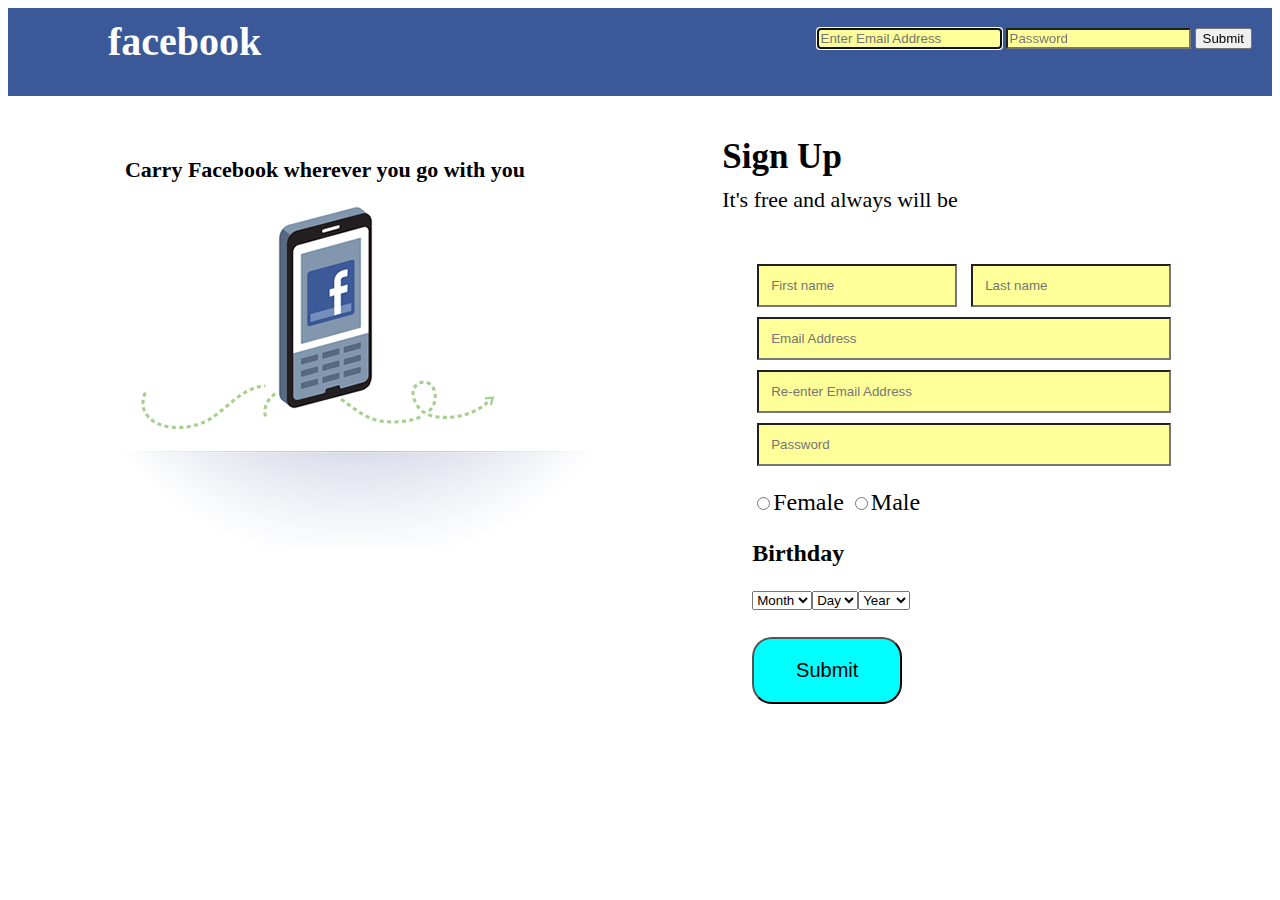
<file: fb.html>
<html>
<head>
<link rel="styleSheet" href="style.css" type="text/css">
</head>
<body>
<div id="main">
    <div id="header">
	<p id="p1"><strong>facebook</strong></p>
		<div id="data">
		<input name="email" type="text" autofocus required placeholder="Enter Email Address" autocomplete="on"/>
		<input name="pword" type="password" required placeholder="Password" autocomplete="on"/>
		<input type="submit" value="Submit"/>
		</div>
	</div>
    <div id="sidebar">
		<div id="phone">
		<p id="p2"><strong>Carry Facebook wherever you go with you</strong></p>
		<img src="facephone.png" id="back">
		</div>
	</div>
    <div id="content">
		<div id="signup">
		<p id="p3"><strong>Sign Up</strong></p>
		<p id="p4">It's free and always will be</p><br/><br/>
			<div id="newuser">
			<input id="input1" type="text" name="fname" placeholder="First name"/>
			<input id="input1" type="text" name="lname" placeholder="Last name"/><br/>
			<input id="input" type="text" name="email" placeholder="Email Address"/><br/>
			<input id="input" type="text" name="email" placeholder="Re-enter Email Address"/><br/>
			<input id="input" type="password" name="pword" placeholder="Password"/><br><br/>
			<input type="radio" name="f" ><font size="5px">Female</input>
			<input type="radio" name="m" >Male</input><br/>
			<p><strong>Birthday</strong></p>			
			<select name="birthday_month" id="month" class="_5dba"><option value="0" selected="1">Month</option><option value="1">Jan</option><option value="2">Feb</option><option value="3">Mar</option><option value="4">Apr</option><option value="5">May</option><option value="6">Jun</option><option value="7">Jul</option><option value="8">Aug</option><option value="9">Sep</option><option value="10">Oct</option><option value="11">Nov</option><option value="12">Dec</option></select><select name="birthday_day" id="day" class="_5dba"><option value="0" selected="1">Day</option><option value="1">1</option><option value="2">2</option><option value="3">3</option><option value="4">4</option><option value="5">5</option><option value="6">6</option><option value="7">7</option><option value="8">8</option><option value="9">9</option><option value="10">10</option><option value="11">11</option><option value="12">12</option><option value="13">13</option><option value="14">14</option><option value="15">15</option><option value="16">16</option><option value="17">17</option><option value="18">18</option><option value="19">19</option><option value="20">20</option><option value="21">21</option><option value="22">22</option><option value="23">23</option><option value="24">24</option><option value="25">25</option><option value="26">26</option><option value="27">27</option><option value="28">28</option><option value="29">29</option><option value="30">30</option><option value="31">31</option></select><select name="birthday_year" id="year" class="_5dba"><option value="0" selected="1">Year</option><option value="2014">2014</option><option value="2013">2013</option><option value="2012">2012</option><option value="2011">2011</option><option value="2010">2010</option><option value="2009">2009</option><option value="2008">2008</option><option value="2007">2007</option><option value="2006">2006</option><option value="2005">2005</option><option value="2004">2004</option><option value="2003">2003</option><option value="2002">2002</option><option value="2001">2001</option><option value="2000">2000</option><option value="1999">1999</option><option value="1998">1998</option><option value="1997">1997</option><option value="1996">1996</option><option value="1995">1995</option><option value="1994">1994</option><option value="1993">1993</option><option value="1992">1992</option><option value="1991">1991</option><option value="1990">1990</option><option value="1989">1989</option><option value="1988">1988</option><option value="1987">1987</option><option value="1986">1986</option><option value="1985">1985</option><option value="1984">1984</option><option value="1983">1983</option><option value="1982">1982</option><option value="1981">1981</option><option value="1980">1980</option></select><br/><br/></font>
			<input id="submit" type="submit" value="Submit"/>
			</div>
		</div>
	</div>
</div>
</body>
</html>
</file>
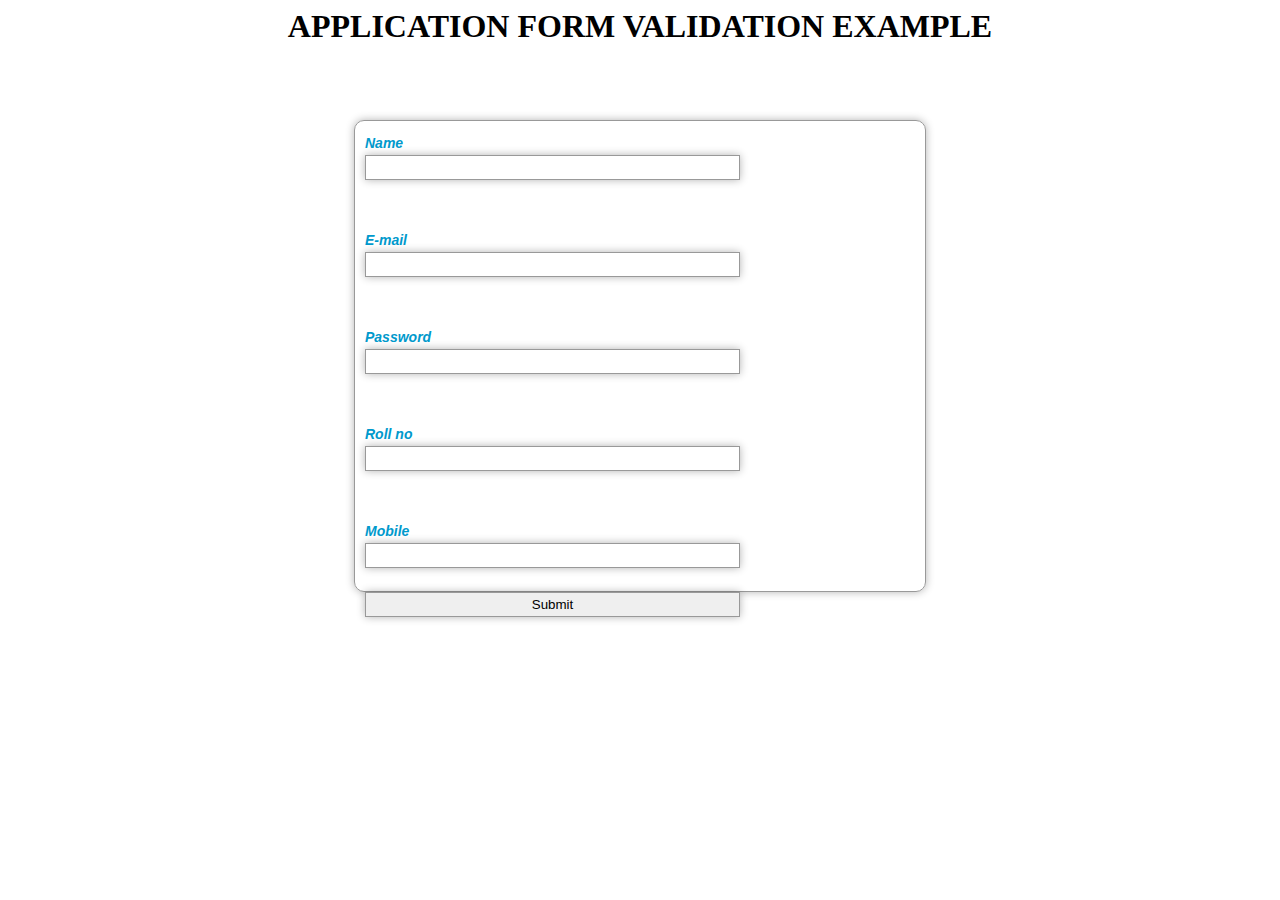
<file: form_val.html>
<html>
<head>
<title>FORM VALIDATION using JS</title>
<link rel="stylesheet"  href="form_val.css"/>
</head>
<body>
<h1 align="center">APPLICATION FORM VALIDATION EXAMPLE</h1>
<br><br><br>
<form>
<div style="width:1300px; margin-left:auto; margin_right:auto">
Name<input type="text" id="name" onkeyup="nameVer()"><span id="names" ></span><br><br>
E-mail<input type="text" id="email" onkeyup="emailVer()"><span id="emails" ></span><br><br>
Password<input type="password" id="password" onkeyup="passVer()"><span id="passwords" ></span><br><br>
Roll no<input type="text" id="roll" onkeyup="rollVer()"><span id="rolls" ></span><br><br>
Mobile<input type="text" id="mobile" onkeyup="mobileverification()"><span id="mobiles" ></span>
<br><input type="submit" onClick="submitVer()">
</div>
</form>
</body>

<script type="text/javascript">
f1=f2=f3=f4=f5=0;
function display(x, y){
		if(x==1)
			document.getElementById(y).innerHTML="<span style=\" color:#00FF00\">ok</span>";
		else
			document.getElementById(y).innerHTML="<span style=\" color:#FF0000\">notok</span>";
}
function mobileverification()
{var z="mobiles";
var x=document.getElementById("mobile");
if($.isNumeric(x.value)&&x.length!=0){
		display(1,z);f1=1;
		}		
else{
	display(0,z);f1=0;
}
}
function emailVer(){
		var y=document.getElementById("email");
		y=y.value;
		var atpos=y.indexOf("@"); var z="emails";
		var dotpos=y.lastIndexOf(".");
		if(atpos<1|| dotpos<atpos+3|| dotpos+3>y.length || y.length==0){
				display(0,z);f2=0;
		}
		else{	
			display(1,z);f2=1;
		}
}
function nameVer()
{
var x=document.getElementById("name");
if(x.length!=0){
		display(1,"names");f3=1;
		}		

else{
	display(0,"names");f3=0;
}
}

function passVer()
{
var x=document.getElementById("password");
x=x.value;
if(x.length>5){
		display(1,"passwords");f4=1;	
		}		
else{
	display(0,"passwords");f4=0;
}
}
function rollVer()
{
var x=document.getElementById("roll");
x=x.value;
if(x.length==9 || x.length==10){
		display(1,"rolls");f5=1;
		}		
else{
	display(0,"rolls");f5=0;
}
}
function submitVer(){
		if(f1 && f2 && f3 && f4 && f5)
			alert("Correct!");
		else
			alert("Please correct the mistakes!");
}
</script>
</html>
</file>
<file: style.css>
#main
{
	width:      100%;
	height:     100%;
	margin:     0 auto; 
}

#header
{
	width:      100%;
	height:     10%;
	background: #3b5998;
	position:relative;

}

#sidebar
{
	width:      50%;
	height:     90%;
	background: white;
	float:	    left;
	margin: 1px;
	background-image:url("curve.png");
	background-repeat:no-repeat;
	background-position:70% 45%;
}

#content
{
	width:      45%;
	height:     90%;
	background: white;
	float:	    right;
	margin: 1px;
}

#data
{
	position:relative;
	float:      right;
	padding:    20px;
}

#p1
{
	color: white;
	padding-left: 100px;
	font-size: 40px;
	padding-top: 10px;
	max-width: 300px;
	margin-top: 10px;
	margin: 0;
	float: left;
	font-family: Verdana;
}
#phone
{
	margin-top:60px;
	text-align:center;
	font-size: 22px;
	position:relative;
}

#signup
{
	margin-top:30px;
	margin-left:10px;
	position:relative;
}

#p3
{
	font-size: 35px;
	margin:0;
	padding:10px;
	position:relative;
}

#p4
{
	margin:0;
	padding-left:10px;
	font-size:22px;
	position:relative;
}

#newuser
{
	width: 500px;
	padding: 10px;
	margin-left: 30px;
	position: relative;
	
}

#input1
{
	width:200px;
	padding:12px;
	margin:5px;
	position:relative;
}

#input
{
	width:414px;
	padding:12px;
	margin:5px;
}

#footer
{
	float:  right;
}

#submit
{
	padding: 20px;
	background-color: cyan;
	font-size: 20px;
	width: 150px;
	border-radius: 20px;
}

input[type="text"], textarea {

  background-color : #FFFF99; 

}

input[type="password"], textarea {

  background-color : #FFFF99; 

}
</file>
<file: form_val.css>
form    
{
	margin:auto;
	position:relative;
	width:550px;
	height:450px;
	font-family: Tahoma, Geneva, sans-serif;
	font-size: 14px;
	font-style: italic;
	line-height: 24px;
	font-weight: bold;
	color: #09C;
	text-decoration: none;
	border-radius: 10px;
	padding:10px;
	border: 1px solid #999;
	border: inset 1px solid #333;
	box-shadow: 0px 0px 8px rgba(0, 0, 0, 0.3);
}

input    
{
	width:375px;
	display:block;
	border: 1px solid #999;
	height: 25px;
	box-shadow: 0px 0px 8px rgba(0, 0, 0, 0.3);
}
</file>
